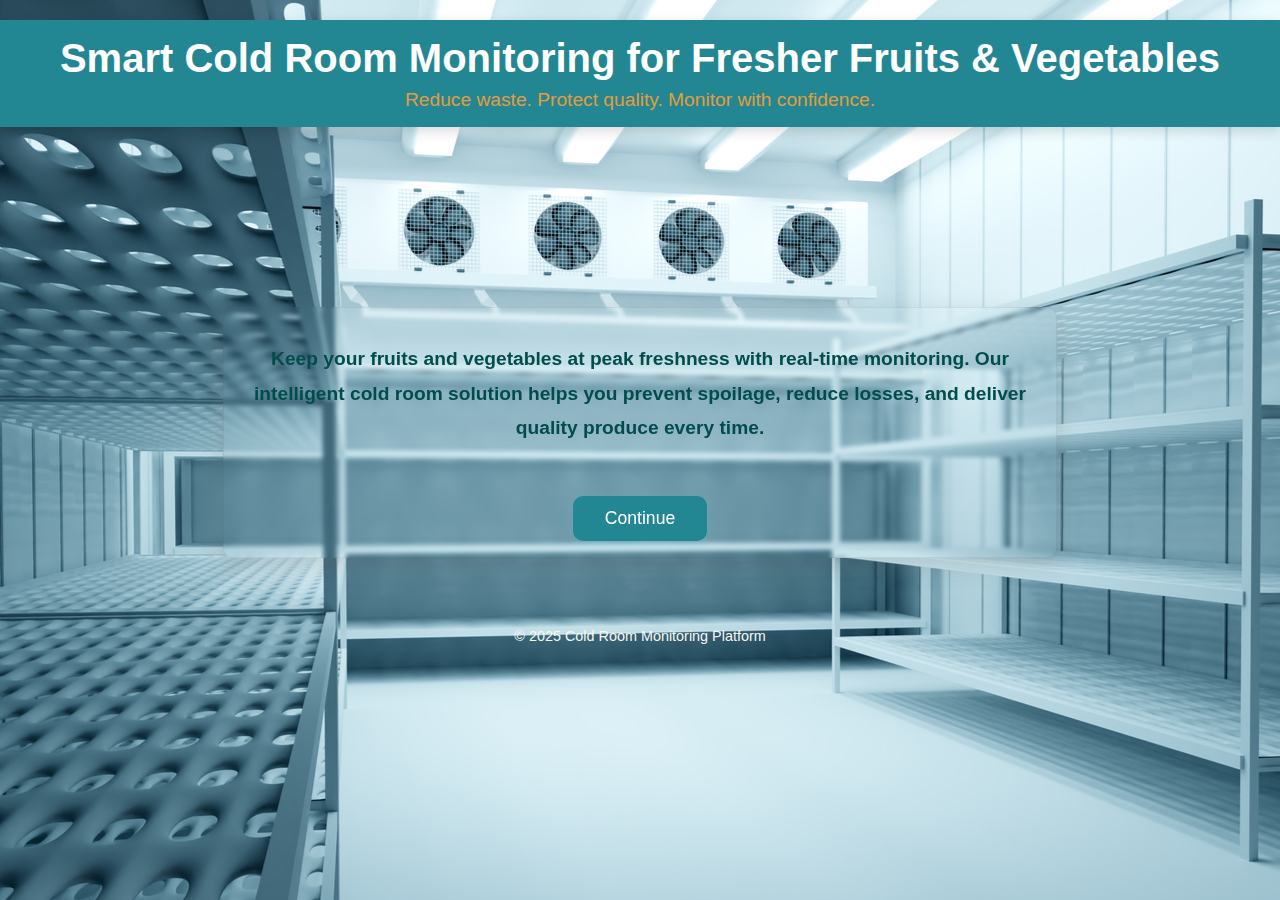
<file: Templates/index.html>
<!DOCTYPE html>
<html lang="en">
<head>
  <meta charset="UTF-8" />
  <meta name="viewport" content="width=device-width, initial-scale=1.0"/>
  <title>Smart Cold Room Monitoring</title>
    <link rel="stylesheet" href="/static/style/styles6.css">
</head>
<body>

  <header>
    <h1>Smart Cold Room Monitoring for Fresher Fruits & Vegetables</h1>
    <p>Reduce waste. Protect quality. Monitor with confidence.</p>
  </header>

  <main>
    <br>
    <p>
      Keep your fruits and vegetables at peak freshness with real-time  monitoring.
      Our intelligent cold room solution helps you prevent spoilage,
      reduce losses, and deliver quality produce every time.
    </p>
    <br>
    <a href="/login" class="continue-button">Continue</a>
  </main>
  <br>
  <br>
  <br>
  <footer>
    &copy; 2025 Cold Room Monitoring Platform
  </footer>

</body>
</html>
</file>
<file: static/style/styles6.css>
body {
      margin: 0;;
      background-image: url('../images/freezer-rooms.jpg');
      padding: 0;
      height: 100%;
      font-family: 'Segoe UI', Tahoma, Geneva, Verdana, sans-serif;
      background-color:#e2f5f8 ;
      color: #024c4c;
      display: flex;
      flex-direction: column
      
    }
    header {
      background-color: #228693;
      padding: 1rem 1rem;
      text-align: center;
      color: white;
      margin-top: 20px;
      box-shadow: 0 4px 12px rgba(0, 0, 0, 0.15);

 
    }
    header h1 {
      margin: 0;
      font-size: 2.5rem;
    }
    header p {
      margin: 0.5rem 0 0;
      font-size: 1.2rem;
      color: #e59c3c;
    }
    main {
      
      padding: 1rem;
      text-align: center;
      margin-top: 20vh;
      position: relative;
      background-color: transparent; /* Semi-transparent white background */
      backdrop-filter: blur(2px); /* Apply blur effect */
      border-radius: 10px; /* Rounded corners for the main section */
      max-width: 90%;
      margin-left: auto;
      margin-right: auto;
      box-shadow: 0 8px 24px rgba(83, 83, 83, 0.2);
      border: 1px solid rgba(78, 78, 78, 0.1);

    }
    main p {
    
        font-size: 1.2rem;
        font-weight: bold;
        line-height: 1.8;
        max-width: 800px;
        margin: 0 auto
    }
    footer {
      text-align: center;
      padding: 1rem;
      font-size: 0.9rem;
      color: #f9f6f2;
    }

 
  
.continue-button {
    display: inline-block;
    margin-top: 2rem;
    padding: 0.75rem 2rem;
    background-color: #228693;
    color: white;
    text-decoration: none; /* ← Removes underline */
    font-size: 1.1rem;
    border-radius: 10px;
    box-shadow: 0 4px 12px rgba(124, 234, 248, 0.15);
    transition: background-color 0.3s ease, transform 0.2s ease;
}

.continue-button:hover {
  background-color: #279eae;
  transform: translateY(-2px);
}
</file>
